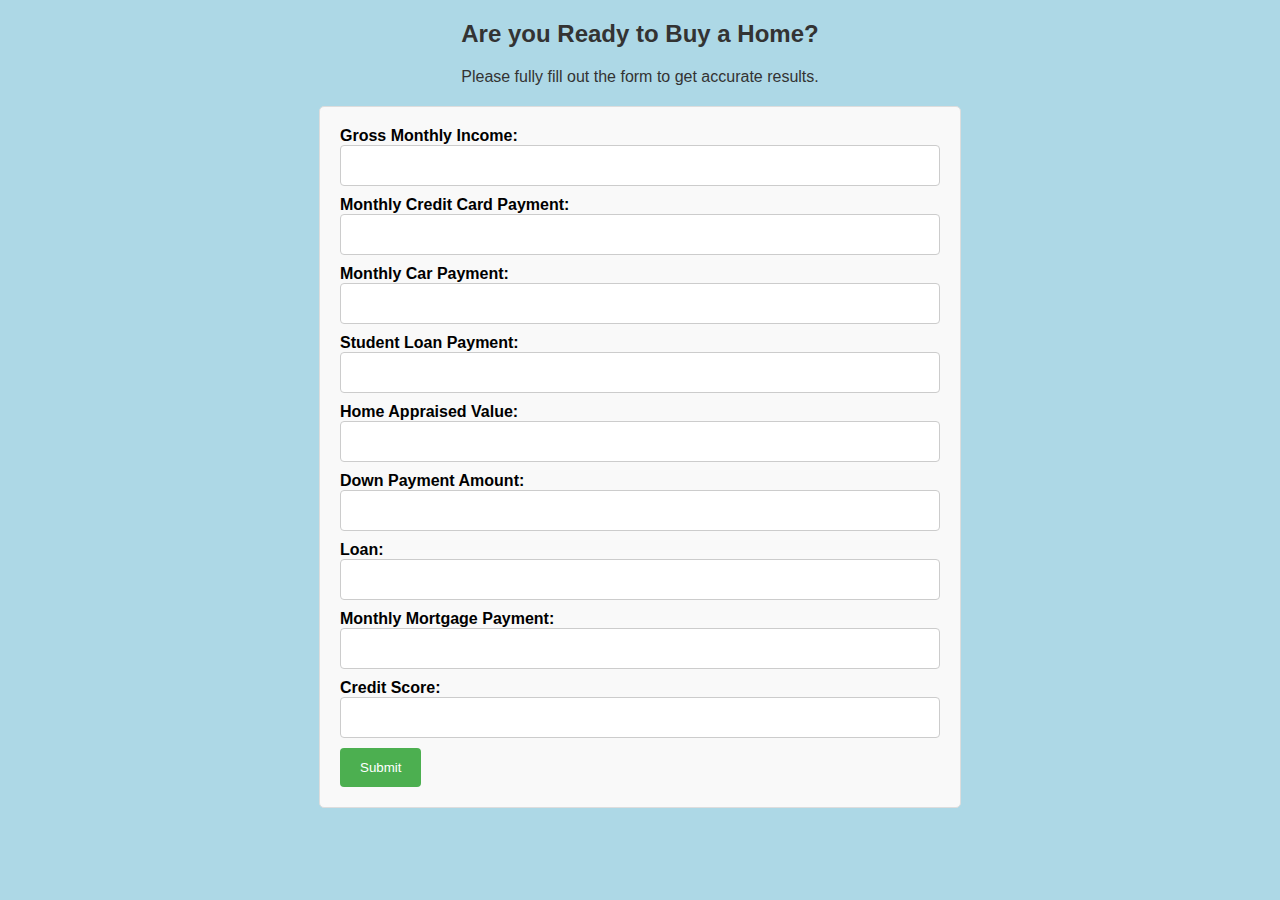
<file: index.html>
<!DOCTYPE html>
<html>

<head>
  <title>HomeSweetHome</title>
  <link rel="stylesheet" type="text/css" href="style.css">
  <script src="script.js" defer></script>
</head>

<body>

  <h2>Are you Ready to Buy a Home?</h2>
  <p> Please fully fill out the form to get accurate results.</p>

  <form action="/submit" method="post" id="myForm">

    <label for="gmi">Gross Monthly Income:</label><br>
    <input type="number" id="gmi" name="gmi" step=0.01><br>

    <label for="mcp">Monthly Credit Card Payment:</label><br>
    <input type="number" id="mccp" name="mccp" step=0.01><br>

    <label for="mcp">Monthly Car Payment:</label><br>
    <input type="number" id="mcp" name="mcp" step=0.01><br>

    <label for="slp">Student Loan Payment:</label><br>
    <input type="number" id="slp" name="slp" step=0.01><br>

    <label for="hav">Home Appraised Value:</label><br>
    <input type="number" id="hav" name="hav" step=0.01><br>

    <label for="dpa">Down Payment Amount:</label><br>
    <input type="number" id="dpa" name="dpa" step=0.01><br>

    <label for="loan">Loan:</label><br>
    <input type="number" id="loan" name="loan" step=0.01><br>

    <label for="mmp">Monthly Mortgage Payment:</label><br>
    <input type="number" id="mmp" name="mmp" step=0.01><br>

    <label for="cs">Credit Score:</label><br>
    <input type="number" id="cs" name="cs" step=0.01><br>

    <input type="submit" value="Submit">

  </form>

</body>

</html>
</file>
<file: style.css>
body {
  font-family: Arial, sans-serif;
  background-color: #ADD8E6;
}

h2 {
  text-align: center;
  color: #333;
  font-size: 24px;
  margin-bottom: 20px;
}

p {
  text-align: center;
  color: #333;
  font-size: 16px;
  margin-bottom: 20px;
}

#myForm {
  background-color: #f9f9f9;
  max-width: 600px;
  margin: 0 auto;
  padding: 20px;
  border: 1px solid #ddd;
  border-radius: 5px;
}

/* The following code removes the up and down buttons */
input::-webkit-outer-spin-button,
input::-webkit-inner-spin-button {
  -webkit-appearance: none;
  margin: 0;
}

input[type=number] {
  -moz-appearance: textfield;
}


form {
  max-width: 300px;
  margin: 0 auto;
  background: #f9f9f9;
  padding: 20px;
  border: 1px solid #ddd;
  border-radius: 5px;
}

input[type=number]:focus {
  background-color: rgb(218, 223, 214);
}

input[type=number] {
  width: 100%;
  padding: 12px;
  border: 1px solid #ccc;
  border-radius: 4px;
  box-sizing: border-box;
  margin-bottom: 10px;
}

input[type=submit] {
  background-color: #4CAF50;
  color: white;
  padding: 12px 20px;
  border: none;
  border-radius: 4px;
  cursor: pointer;
}

input[type=submit]:hover {
  background-color: #72ac75;
}

label {
  font-weight: bold;
}
</file>
